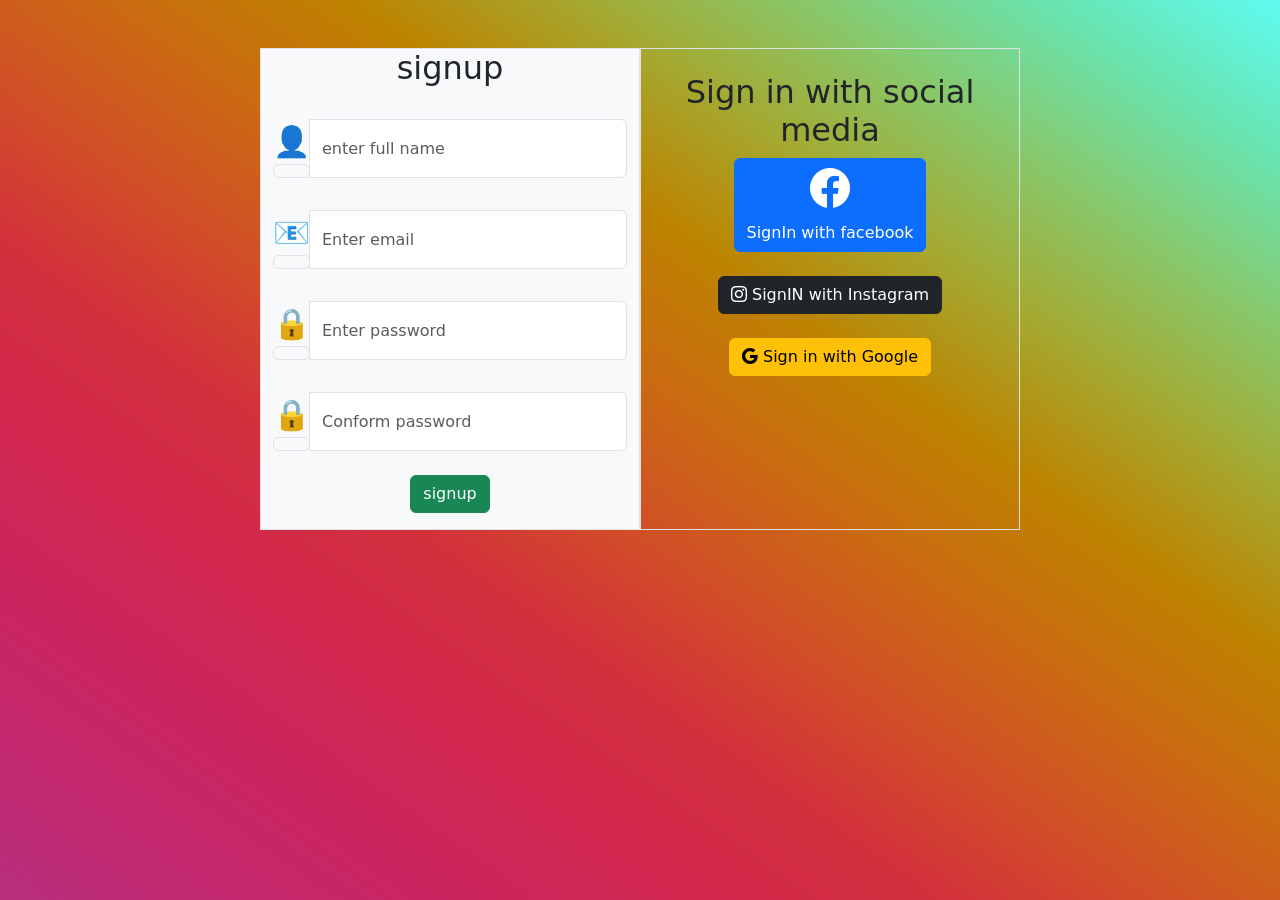
<file: index.html>
<!DOCTYPE html>
<html lang="en">
<head>
    <meta charset="UTF-8">
    <meta name="viewport" content="width=device-width, initial-scale=1.0">
    <title>sign in page</title>
    <!-- Bootstrap CSS -->
    <link href="https://cdn.jsdelivr.net/npm/bootstrap@5.3.8/dist/css/bootstrap.min.css"
          rel="stylesheet">
          <link rel="stylesheet" href="https://cdn.jsdelivr.net/npm/bootstrap-icons@1.13.1/font/bootstrap-icons.min.css"><!--when we want to use the icons form the bootstrap we can be copy the icon(CDN)link-->
<style>
        body{background-image: linear-gradient(to right top, #b72f7c, #c3286e, #cb255e, #d1274e, #d32f3c, #d14f27, #ca6b11, #bd8300, #a4a931, #87c96d, #68e4b0, #5ffbf1);
background-repeat: no-repeat;
background-attachment: fixed;
        }
    
          
          
           
        
    </style>
</head>
<body>
    <div class="container">
        <div class="row mt-5">
        <div class="col-md-4 offset-md-2 border text-center bg-light">
            <i class="fa-solid fa-user fa-3x"></i>
            <h2>signup</h2>
            <div class="col-auto">
      <label class="sr-only" for="inlineFormInputGroup"></label>
      <div class="input-group mb-2">
        <div class="input-group-prepend"><span style="font-size: 30px;">&#128100;</span>
          <div class="input-group-text"><i class="fa-solid fa-user"></i></div>
        </div>
        <input type="text" class="form-control" id="inlineFormInputGroup" placeholder="enter full name">
      </div>
    </div>
    <div class="col-auto">
      <label class="sr-only" for="inlineFormInputGroup"></label>
      <div class="input-group mb-2">
        <div class="input-group-prepend"><span style="font-size: 30px;">&#128231;</span>
          <div class="input-group-text"><i class="fa-solid fa-envelope"></i></div>
        </div>
        <input type="text" class="form-control" id="inlineFormInputGroup" placeholder="Enter email">
      </div>
    </div>
    <div class="col-auto">
      <label class="sr-only" for="inlineFormInputGroup"></label>
      <div class="input-group mb-2">
        <div class="input-group-prepend"><span style="font-size: 30px;">&#128274;</span>
          <div class="input-group-text"></i></div>
        </div>
        <input type="text" class="form-control" id="inlineFormInputGroup" placeholder="Enter password">
      </div>
    </div>
    <div class="col-auto">
      <label class="sr-only" for="inlineFormInputGroup"></label>
      <div class="input-group mb-2">
        <div class="input-group-prepend"><span style="font-size: 30px;">&#128274;</span>
          <div class="input-group-text"><i class="fa fa-lock"></i></div>
        </div>
        <input type="text" class="form-control" id="inlineFormInputGroup" placeholder="Conform password">
      </div>
    </div ><div class="container text-center p-3"><!-- klkcontainer forn the purpose of the text center--><button class="btn btn-success">signup</button></div>
        </div> <!-- Social media section -->
        <div class="col-md-4 border text-center p-4" >

            <h2 >Sign in with social media</h2>
            <button class="btn btn-primary"><h1>
<i class="bi bi-facebook"></i> </i></h1> SignIn with facebook</button><br></br>
            <button class="btn btn-dark"><i class="bi bi-instagram"></i> SignIN with Instagram</button><br></br>
            <button class="btn btn-warning"><i class="bi bi-google"></i>  Sign in with Google</button>
            
        
    </div>

    </div>
   
    
















    
 <!-- Bootstrap JavaScript -->
    <script src="https://cdn.jsdelivr.net/npm/bootstrap@5.3.8/dist/js/bootstrap.bundle.min.js"></script><!--this for the purpose of the  like the include function-->
   
</body>
</html>
</file>
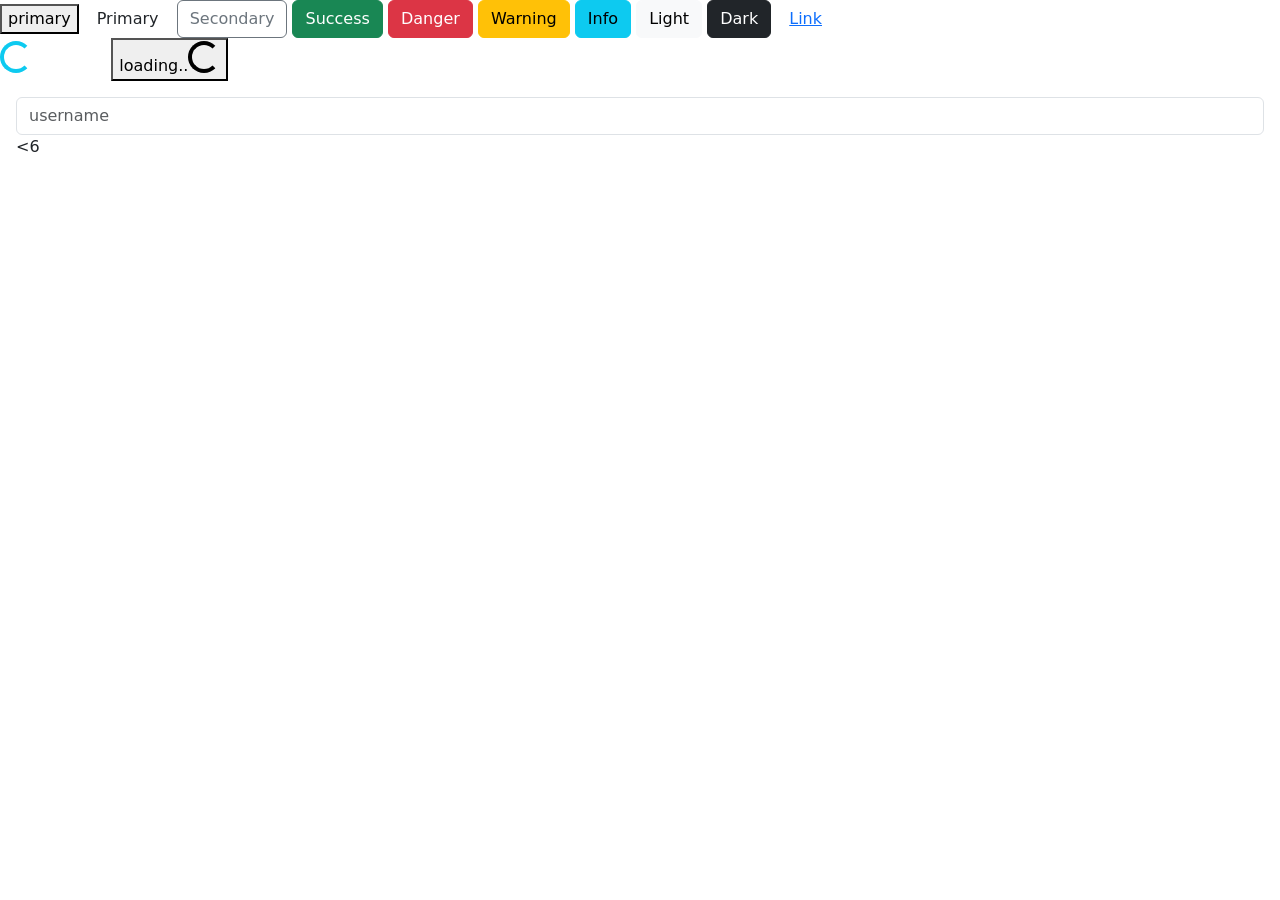
<file: bootsrap.html>
<!DOCTYPE html>
<html lang="en">
<head>
    <meta charset="UTF-8">
    <meta name="viewport" content="width=, initial-scale=1.0">
    <title>Document</title>
    <link href="https://cdn.jsdelivr.net/npm/bootstrap@5.3.8/dist/css/bootstrap.min.css" rel="stylesheet" integrity="sha384-sRIl4kxILFvY47J16cr9ZwB07vP4J8+LH7qKQnuqkuIAvNWLzeN8tE5YBujZqJLB" crossorigin="anonymous">


</head>
<div>
    <button>primary</button>
    <button type="button" class="btn btn- outlime-primary">Primary</button><!--primary(blue),danger(red),succes(green),warning(yellow),info(light blue)-->
<button type="button" class="btn btn-outline-secondary">Secondary</button><!--the out line border wil be appear but wahen the curseer will be goes on that button then the button should be chage into the that related color-->
<button type="button" class="btn btn-success">Success</button>
<button type="button" class="btn btn-danger btn-large">Danger</button><!--the size of the button shold becomes large-->
<button type="button" class="btn btn-warning">Warning</button>
<button type="button" class="btn btn-info">Info</button>
<button type="button" class="btn btn-light">Light</button>
<button type="button" class="btn btn-dark">Dark</button>

<button type="button" class="btn btn-link">Link</button><br>



<div class="spinner-border text-info"></div><!--the loading should be intialized in the place of the info we can be also write different colors-->
<div class="spinner-grow text-info"></div>
<div class="spinner-grow text-primary"></div><!--it will be loaded with the full spiner-->
<button class="btn-btn-primary">loading..<span class="spinner-border"></span></button>







<div class="m-3"><!--it will give some gap -->
    <form><!--with some box type-->
        
        <input type="text" class="form-control" placeholder="username"><!--it will be shows like a special box to input the users data-->
    <6
</form>
</div>
</html>
</file>
